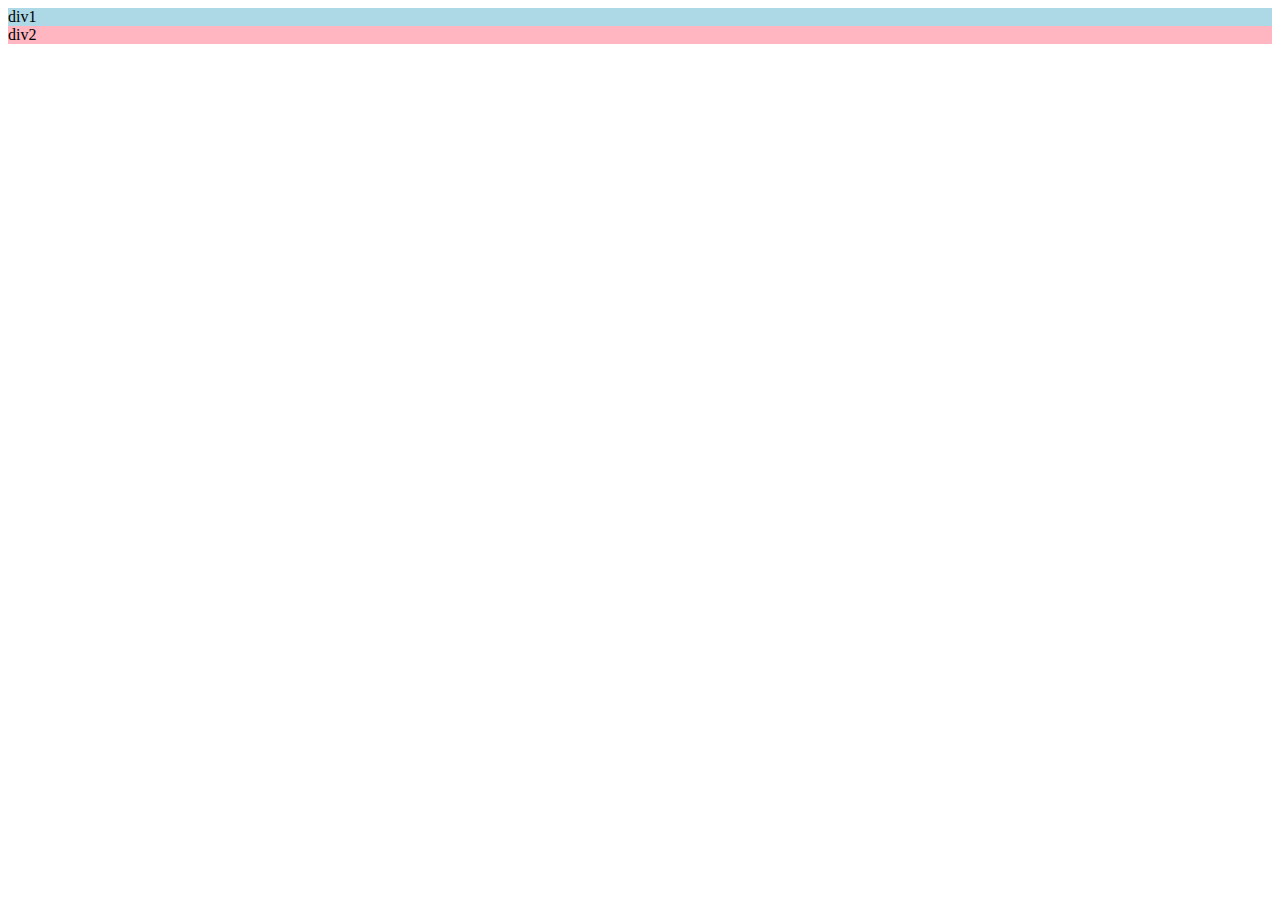
<file: flexbox.html>
<!DOCTYPE html>
<html>
  <head>
    <title>Flexbox Practice</title>
  </head>
  <body>
    <div>
    <div style="background-color: lightblue">div1</div>
    <div style="background-color: lightpink;">div2</div>
    </div>
  </body>
</html>
</file>
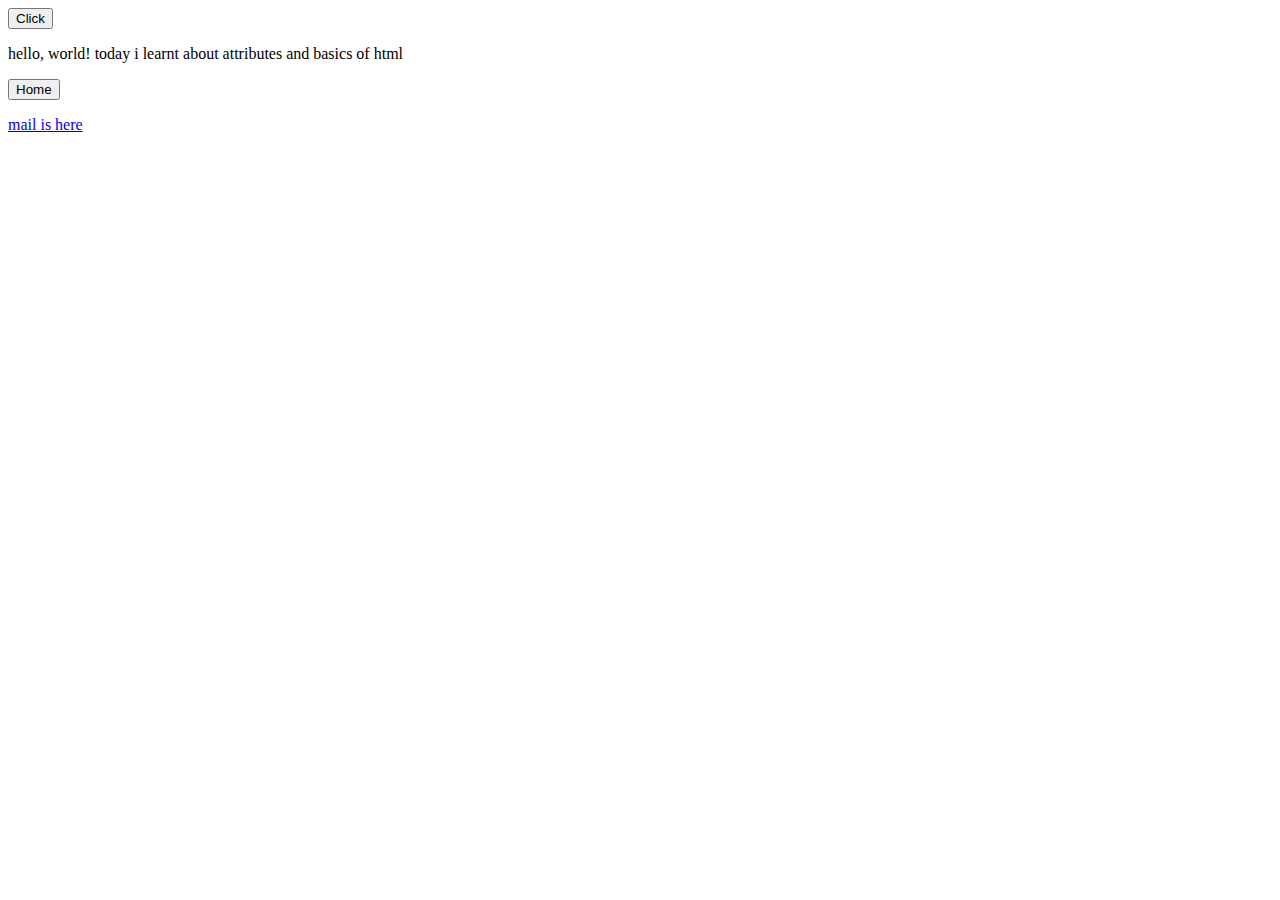
<file: intro-to-html/6hr.html>
<!Doctype html>
<html>
  <head>
    <title>First Website</title>
  </head>
  <body> 
    <button>Click</button>
<p>hello, world! today i learnt about attributes and basics of html </p>
<button>Home</button>
<p></p>
<a href="https://mail.google.com/mail/u/0/#inbox" target="_blank"
  >mail is here</a>
  </body>
</html>
</file>
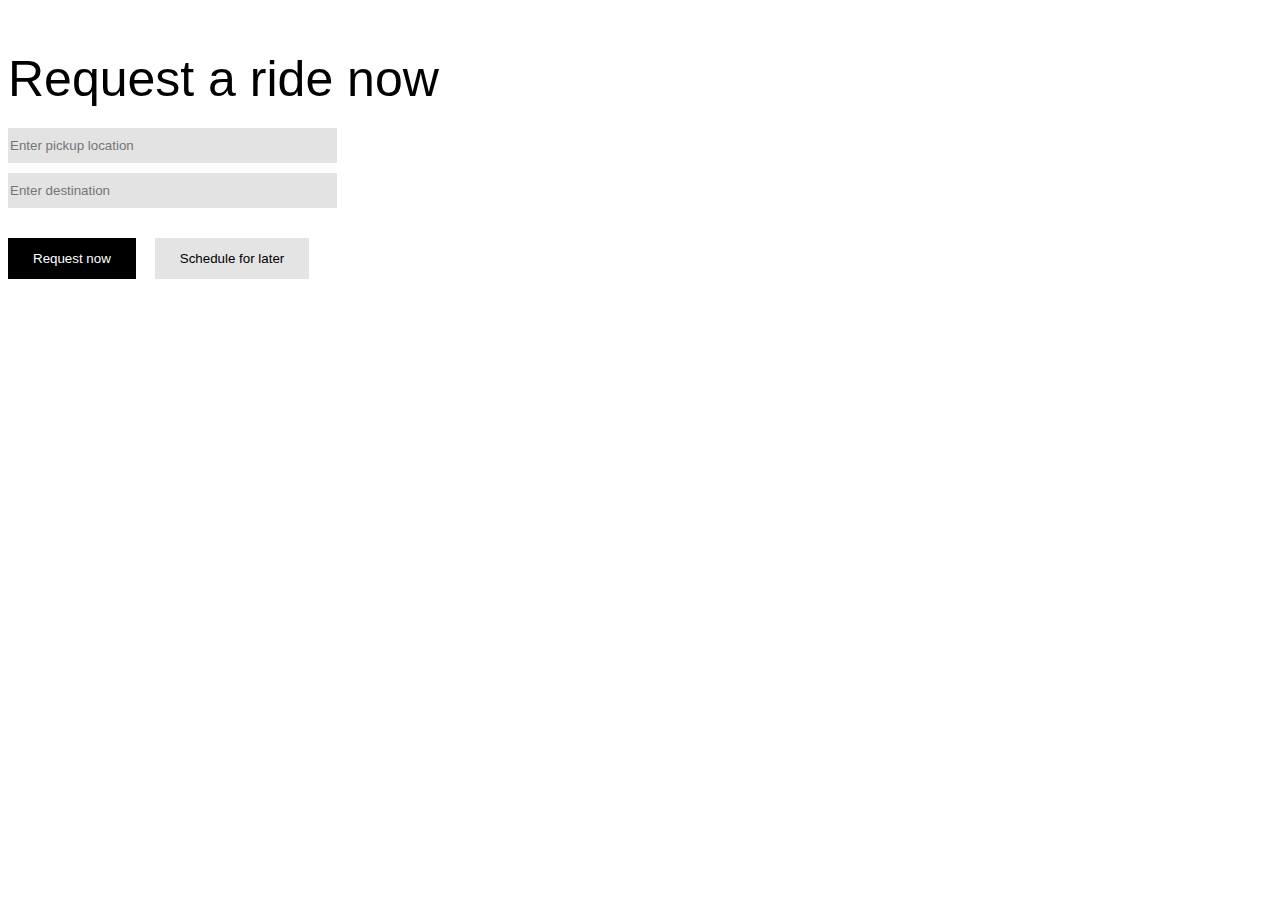
<file: Practice/p1.html>
<!DOCTYPE html>
<html>
  <head>
    <title>Uber.com</title>
    <style>
      p {
        font-family: Arial, Helvetica, sans-serif;
      }
      .h1{
        font-size: 50px;
        margin-bottom: 20px;
      }
      .i1{
        padding-top: 10px;
        padding-bottom: 10px;
        padding-right: 150px;
        background-color: rgba(197, 197, 197, 0.485);
        border: none;
        display: block;
        margin-bottom: 10px;
      }
      .i2 {
        padding-top: 10px;
        padding-bottom: 10px;
        padding-right: 150px;
        background-color: rgba(197, 197, 197, 0.485);
        border: none;
        display: block;
        margin-bottom: 30px;
      }
      .b1 {
        padding-left: 25px;
        padding-right: 25px;
        padding-top: 13px;
        padding-bottom: 13px;
        border: none;
        background-color: black;
        color: white;
        margin-right: 15px;
      }
      .b1:hover{
        cursor: pointer;
      }
      .b2 {
        padding-left: 25px;
        padding-right: 25px;
        padding-top: 13px;
        padding-bottom: 13px;
        border: none;
        background-color:rgba(217, 215, 215, 0.685);
      }
      .b2:hover{
        cursor:pointer
      }
    </style>
  </head>

  <body>
    <p class="h1">Request a ride now</p>
    <input class="i1" type="text" placeholder="Enter pickup location">
    <input class="i2" type="text" placeholder="Enter destination">
    <button class="b1">Request now</button>
    <button class="b2">Schedule for later</button>
  </body>
</html>
</file>
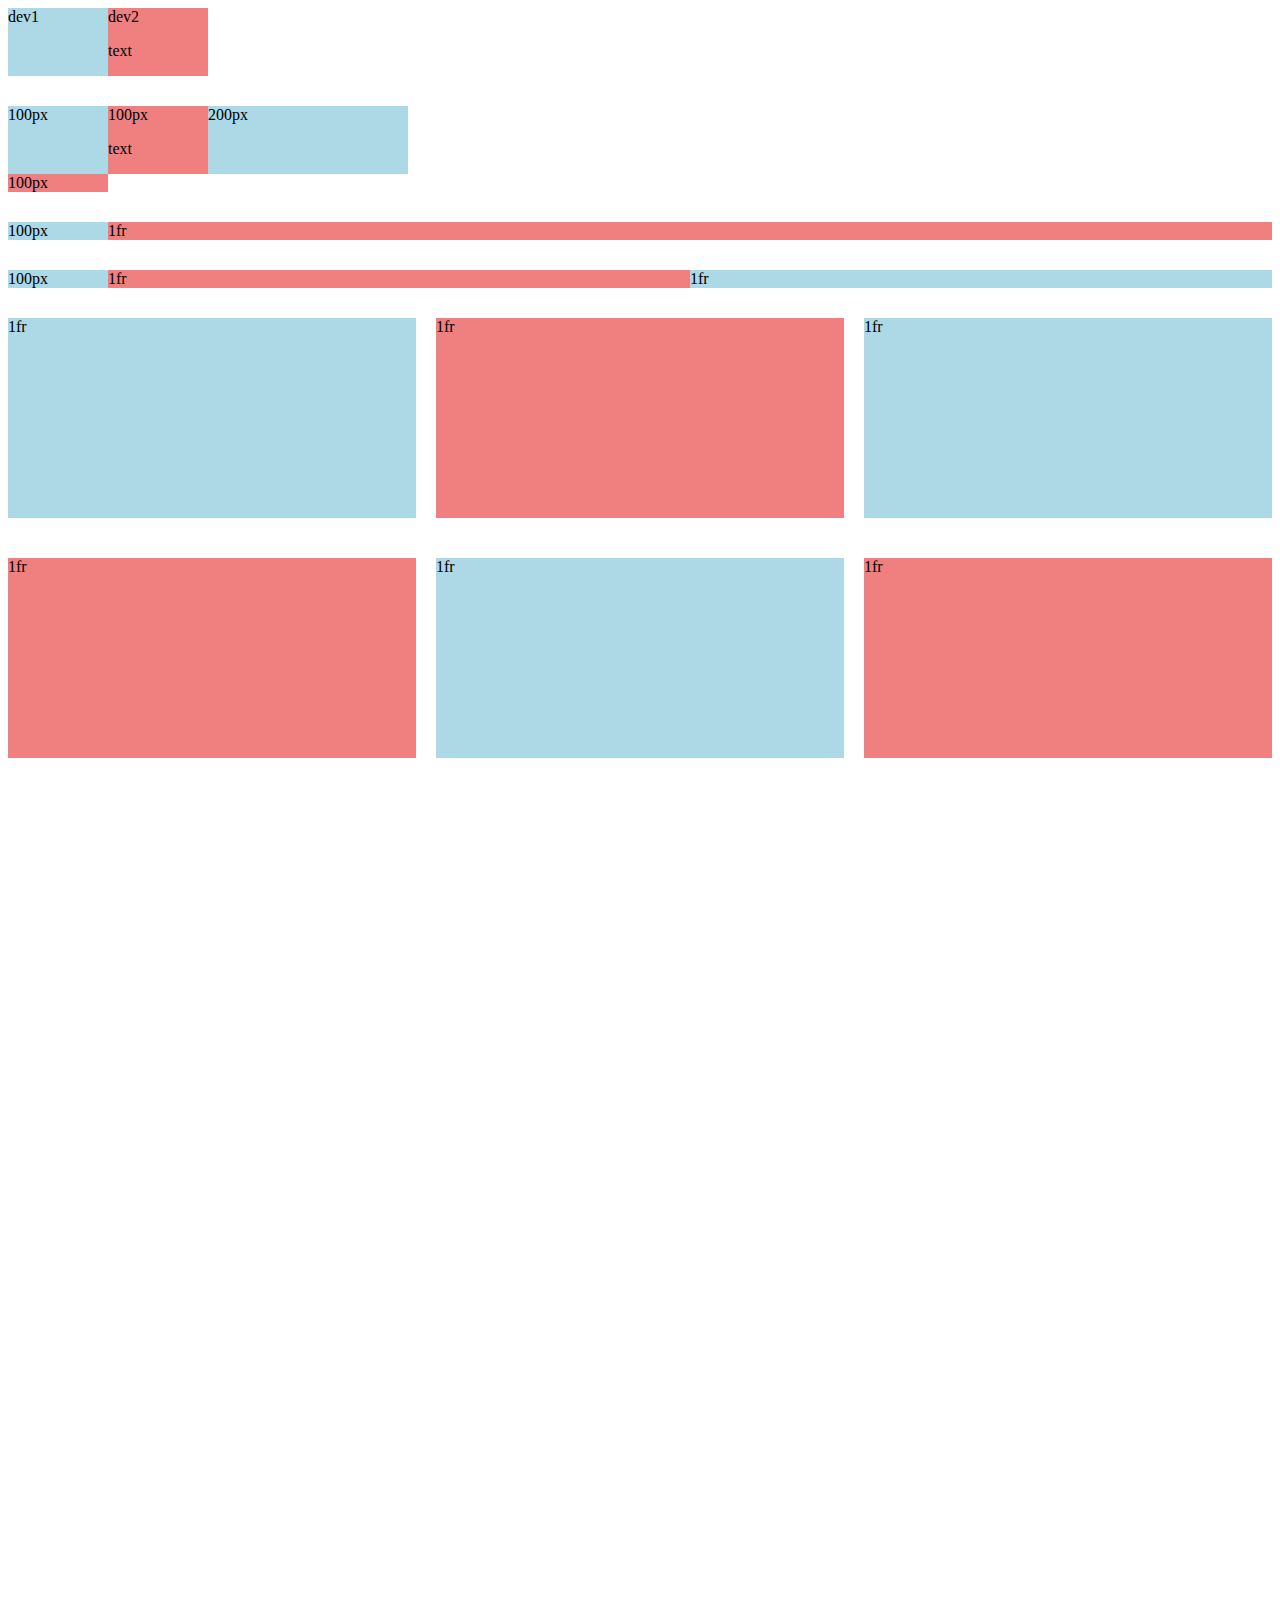
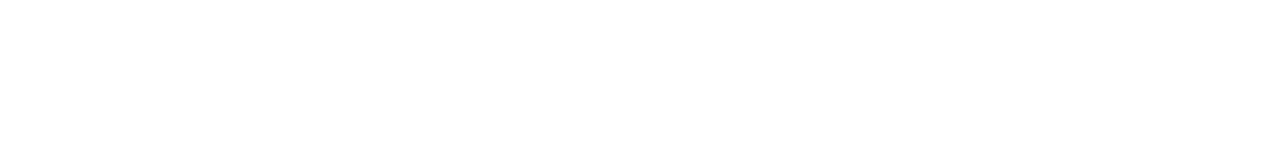
<file: Practice/p2.html>
<!DOCTYPE html>
<html>
  <head>
    <title>Practice2</title>
  </head>
  <body style="padding-bottom: 1000px">
    <div style="
      display:grid;
      grid-template-columns: 100px 100px;
      "> 
      <div style="background-color:lightblue;">dev1</div>
      <div style="background-color: lightcoral;">dev2<p>text</p></div>
    </div>
      <div style="
      margin-top: 30px;
      display:grid;
      grid-template-columns: 100px 100px 200px ;
      "> 
      <div style="background-color:lightblue;">100px</div>
      <div style="background-color: lightcoral;">100px<p>text</p></div>
      <div style="background-color:lightblue;">200px</div>
      <div style="background-color: lightcoral;">100px</div>
    </div>
    <div style="
    margin-top: 30px;
    display:grid;
    grid-template-columns: 100px 1fr  ;
    "> 
    <div style="background-color:lightblue;">100px</div>
    <div style="background-color: lightcoral;">1fr</div>
  </div>
  <div style="
  margin-top: 30px;
  display:grid;
  grid-template-columns: 100px 1fr 1fr ;
  "> 
  <div style="background-color:lightblue;">100px</div>
  <div style="background-color: lightcoral;">1fr</div>
  <div style="background-color:lightblue;">1fr</div>
</div>
    <div style="
    margin-top: 30px;
    display:grid;
    grid-template-columns: 1fr 1fr 1fr ;
    column-gap: 20px;
    row-gap: 40px;
    "> 
    <div style="background-color:lightblue; height: 200px;">1fr</div>
    <div style="background-color: lightcoral; height: 200px;">1fr</div>
    <div style="background-color:lightblue; height: 200px;">1fr</div>
    <div style="background-color: lightcoral; height: 200px;">1fr</div>
    <div style="background-color:lightblue; height: 200px;">1fr</div>
    <div style="background-color: lightcoral; height: 200px;">1fr</div>
    </div>
  </body>
</html>
</file>
